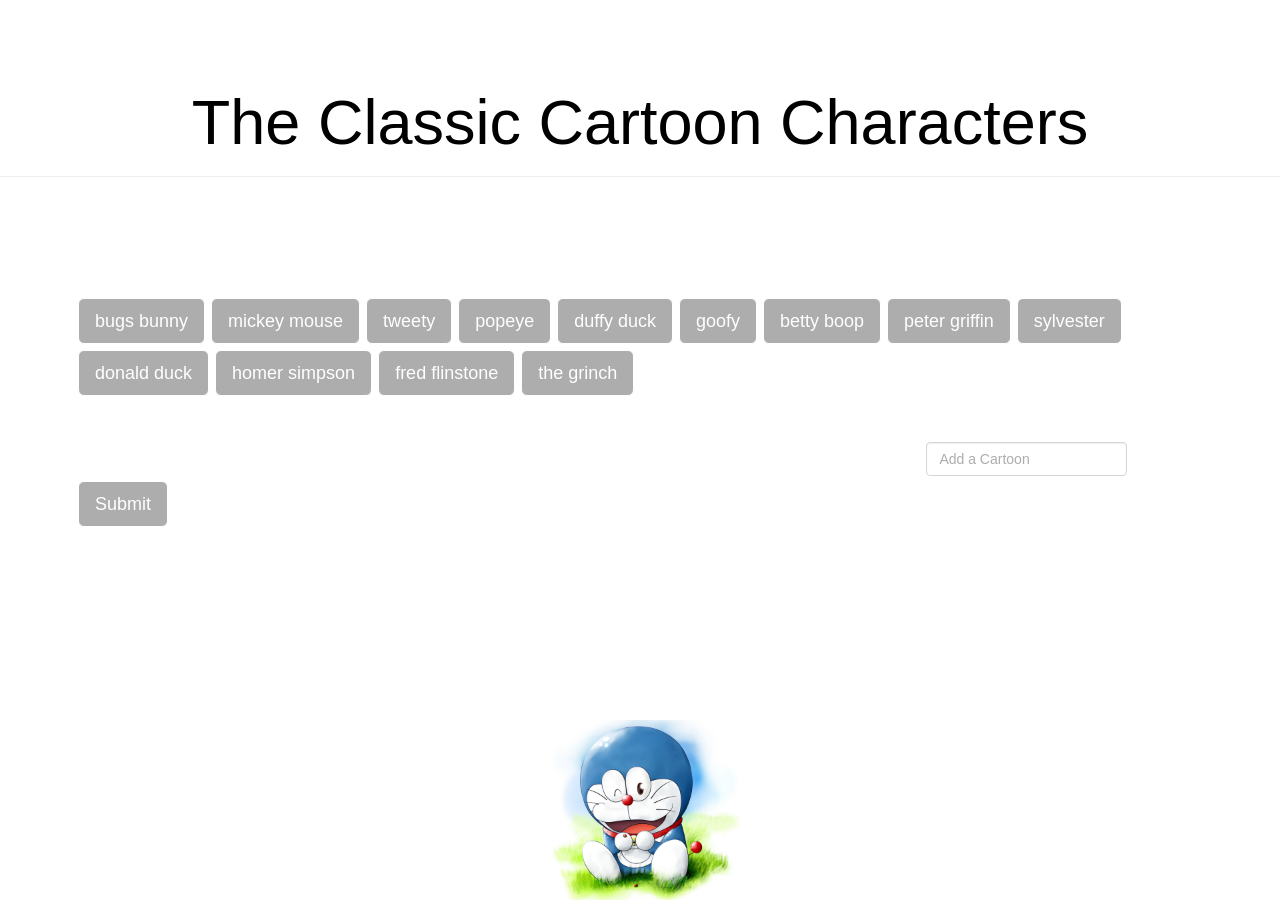
<file: index.html>
<!DOCTYPE html>
<html>

<head>
    <title>The Classic Cartoon Characters Gifs</title>
    <!-- Latest compiled and minified CSS -->
    <link rel="stylesheet" href="https://maxcdn.bootstrapcdn.com/bootstrap/3.3.7/css/bootstrap.min.css" integrity="sha384-BVYiiSIFeK1dGmJRAkycuHAHRg32OmUcww7on3RYdg4Va+PmSTsz/K68vbdEjh4u" crossorigin="anonymous">
    <link rel="stylesheet" type="text/css" href="assets/css/styles.css">
</head>

<body>
    <!-- Header  -->
    <div class="jumbotron">
        <div class="page-header">
            <h1>The Classic Cartoon Characters</h1>
        </div>
    </div>
    <!-- Buttons  -->
    <div id="gifButtonsView" class="container">
    </div>
    <!-- Main Container  -->
    <div class="container">
        <div class="col-xs-9 col-sm-9 col-md-9 col-lg-9">
            <!-- Gifs  -->
            <div id="gifsView"></div>
        </div>
        <!-- Action Submission Form  -->
        <form class="form-inline">
            <div class="form-group">
                <label class="sr-only"></label>
                <p class="form-control-static"></p>
            </div>
            <div class="form-group mx-sm-3">
                <label for="cartoon-input" class="sr-only">Add Cartoon Character</label>
                <input type="input" class="form-control" id="cartoon-input" placeholder="Add a Cartoon">
            </div>
            <button id="addGif" type="submit" class="btn btn-primary btn-lg">Submit</button>
        </form>
    </div>
    </div>

    <script src="https://code.jquery.com/jquery-3.2.1.min.js"></script>
    <script src="https://maxcdn.bootstrapcdn.com/bootstrap/3.3.7/js/bootstrap.min.js" integrity="sha384-Tc5IQib027qvyjSMfHjOMaLkfuWVxZxUPnCJA7l2mCWNIpG9mGCD8wGNIcPD7Txa" crossorigin="anonymous"></script>
    <script type="text/javascript" src="assets/javascript/logic.js"></script>
</body>

</html>
</file>
<file: assets/css/styles.css>
body{
	background: url("../images/background.jpg");
	background-size: 25%;
    background-repeat: no-repeat;
    color: black;
    background-attachment: fixed;
    background-position: bottom; 
}
* {
	box-sizing: border-box;
}
img { 
    height: 150px;
    width: 150px;
}
.btn {
    /* adding spacing between each button*/
    margin: 3px;
    background-color: #999999;
    border-color: #fff;
}
.gifDiv{
    /* making the images go in one line rather than block & adding spacing between the images*/
    float: left;
    margin: 3px;
}
.container {
	background-color: #fff;
	opacity: 0.8;
	padding: 20px;
}
.jumbotron {
    background-color: inherit;
}
.jumbotron .h1, .jumbotron h1 {
    text-align: center;
}
</file>
